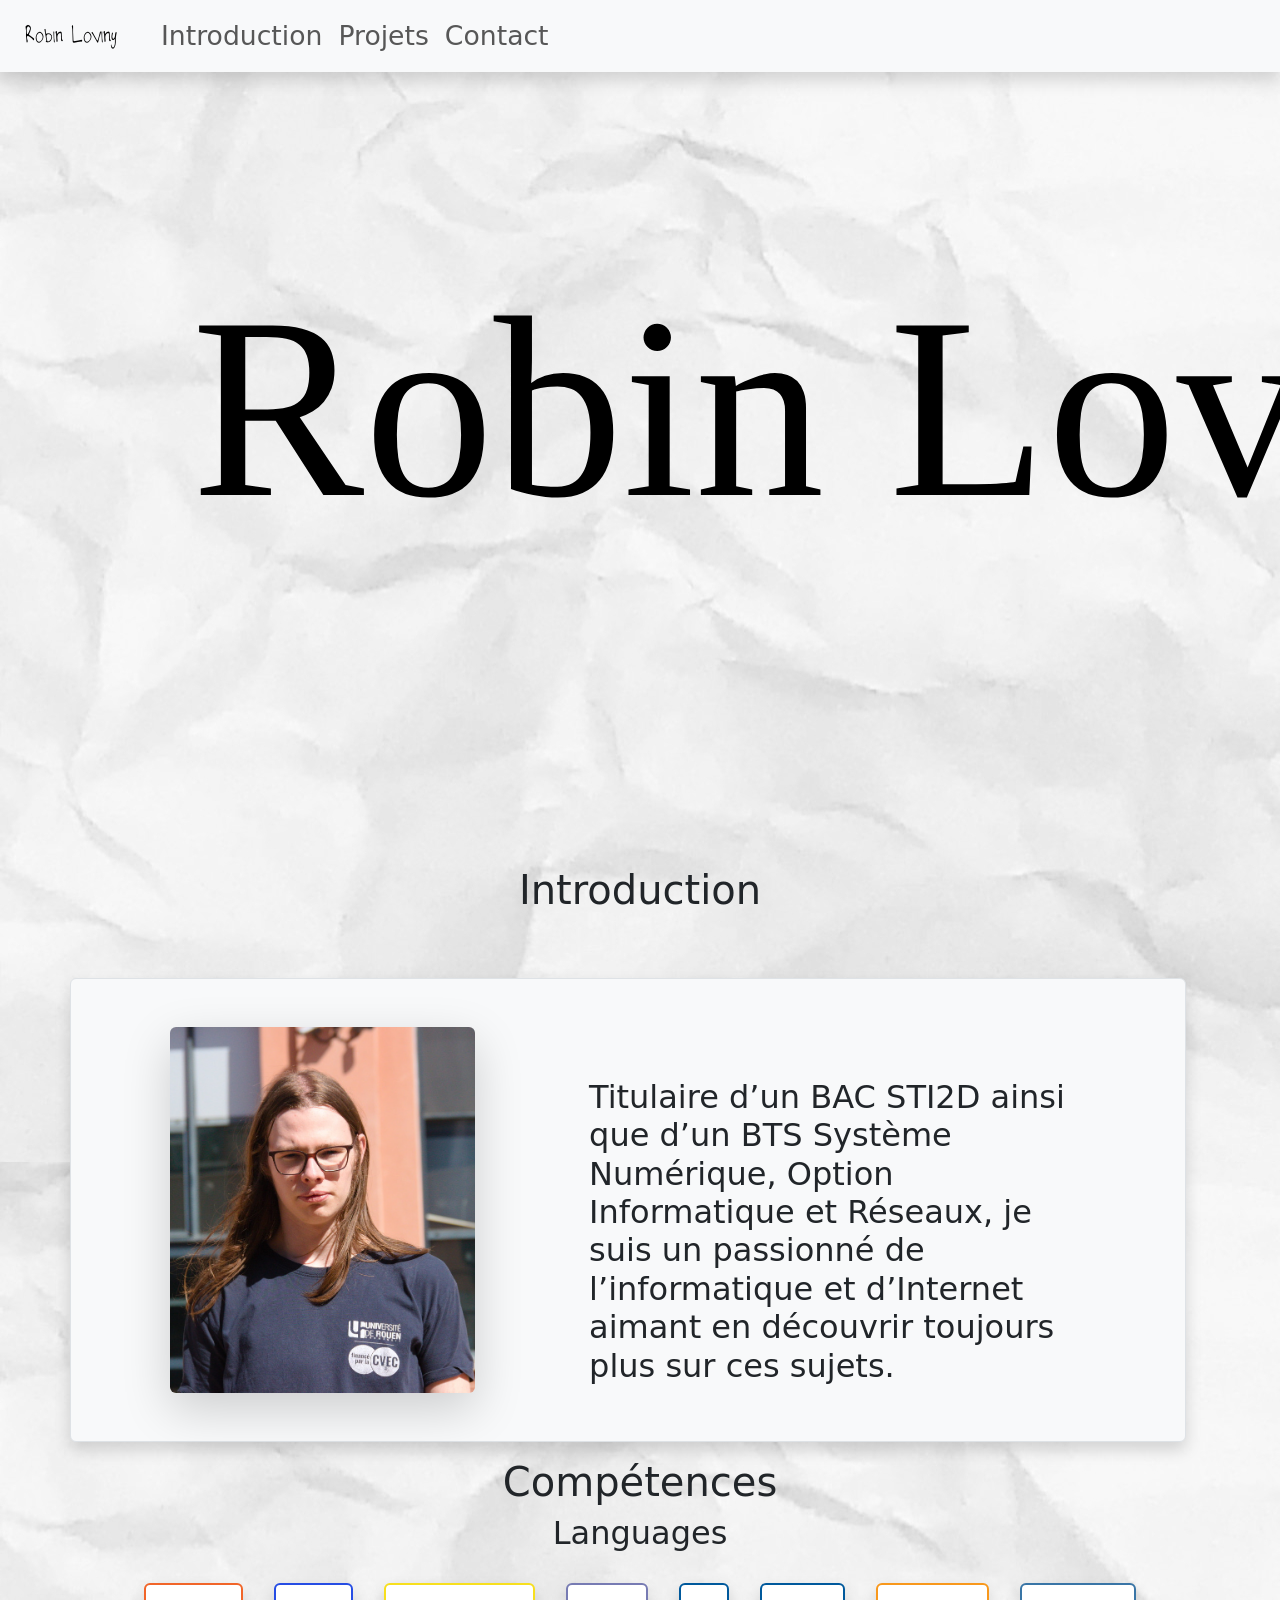
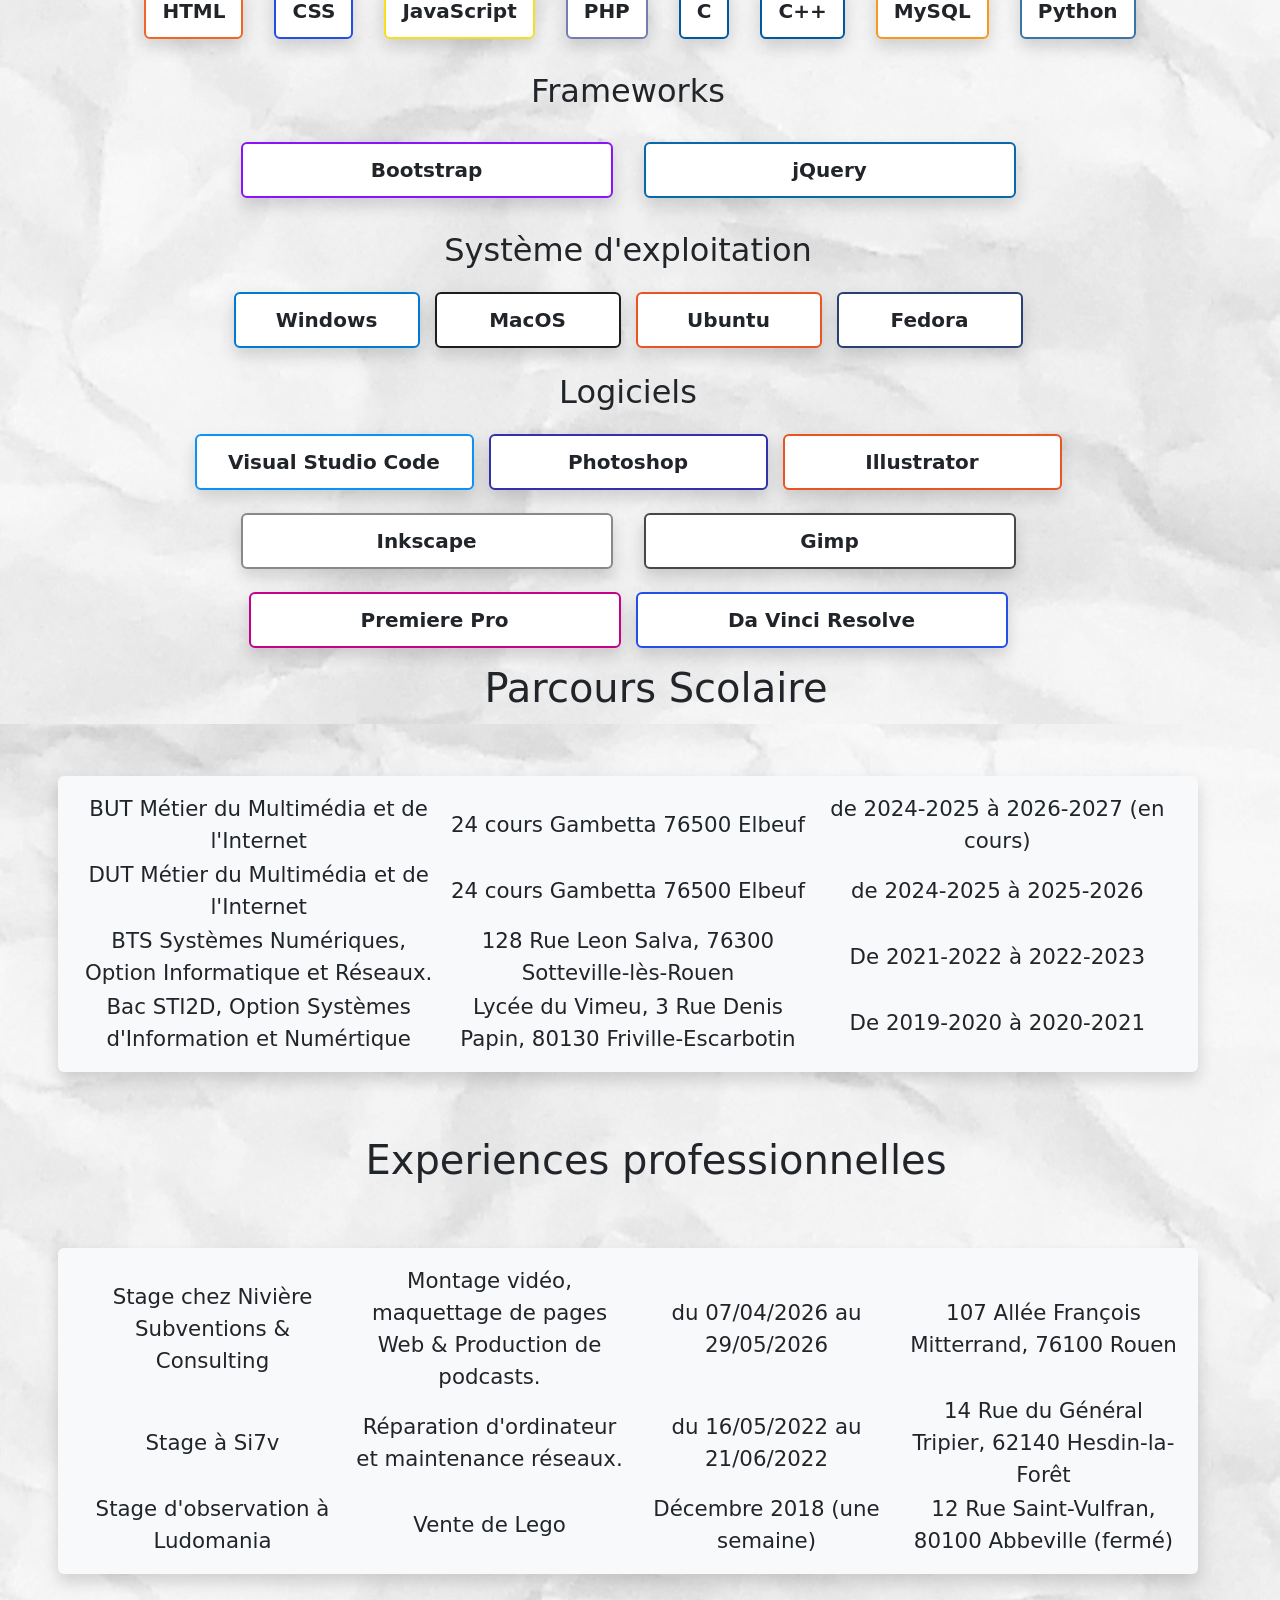
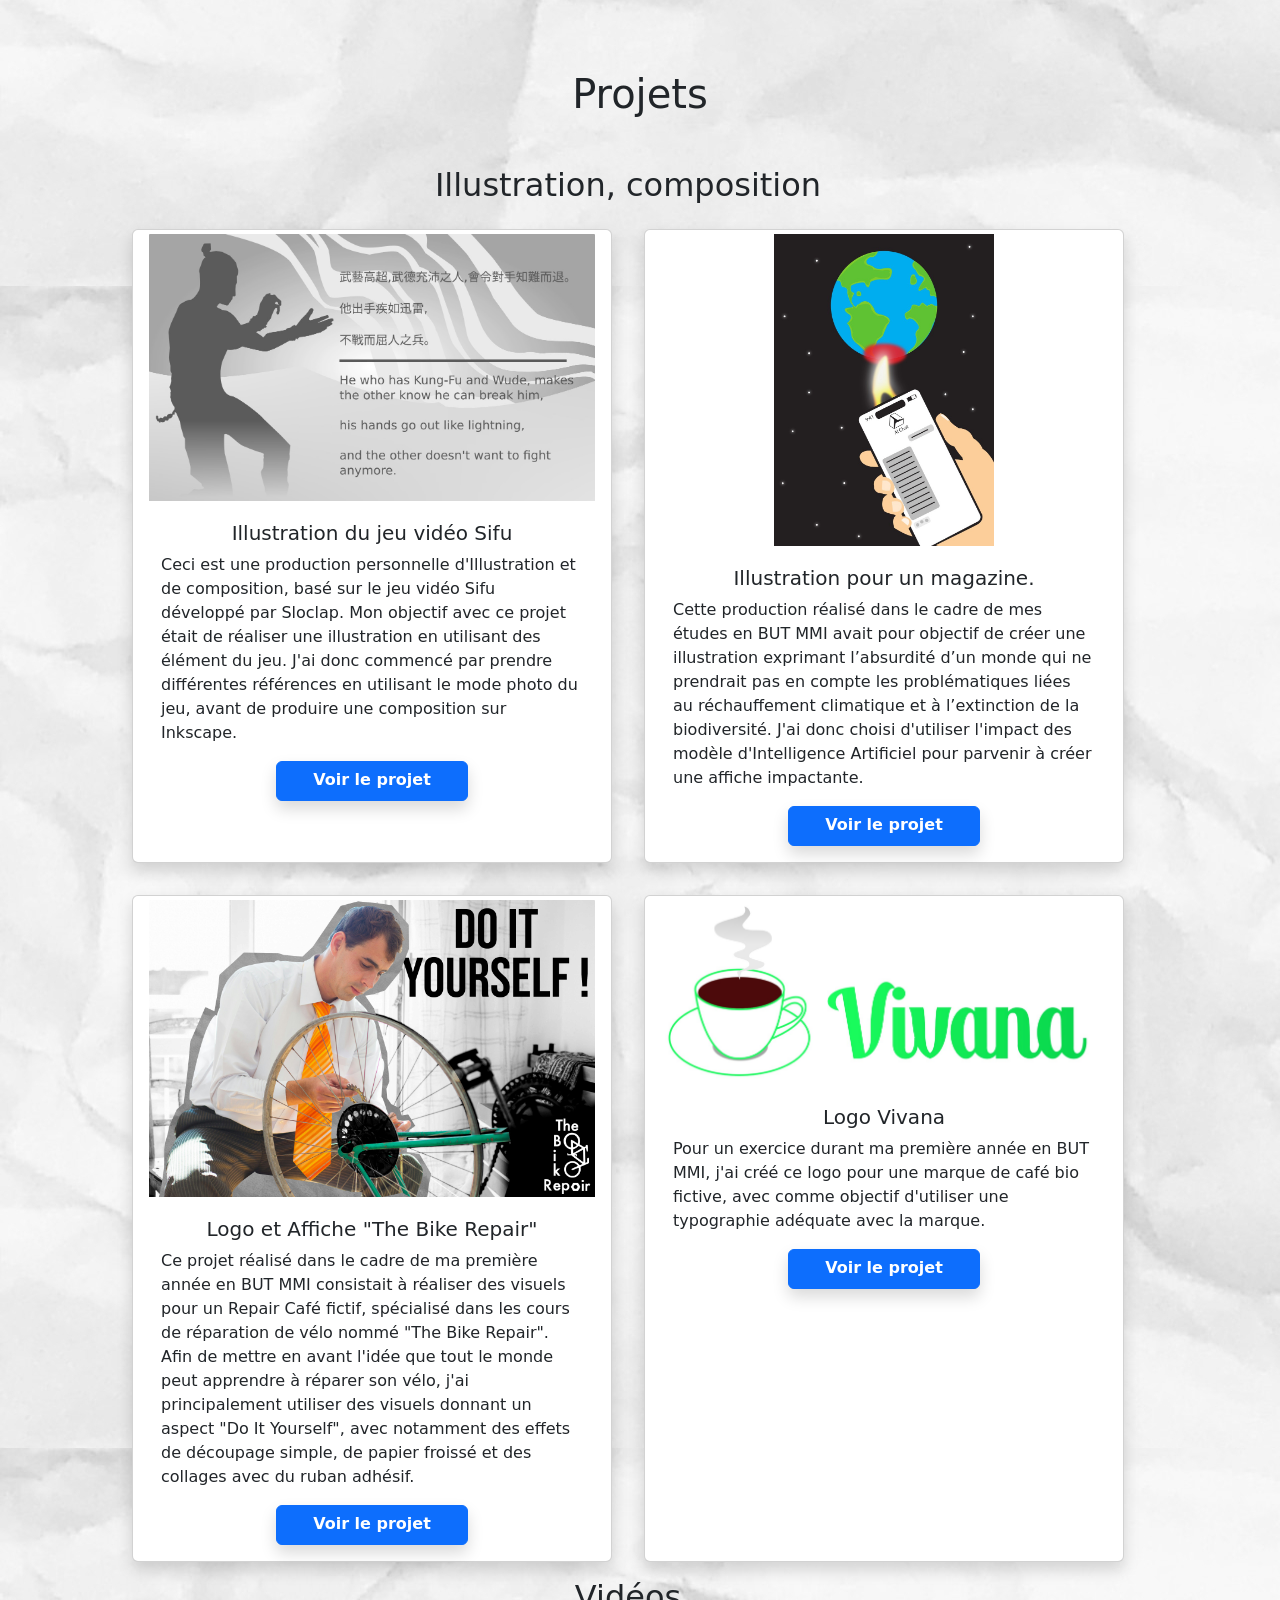
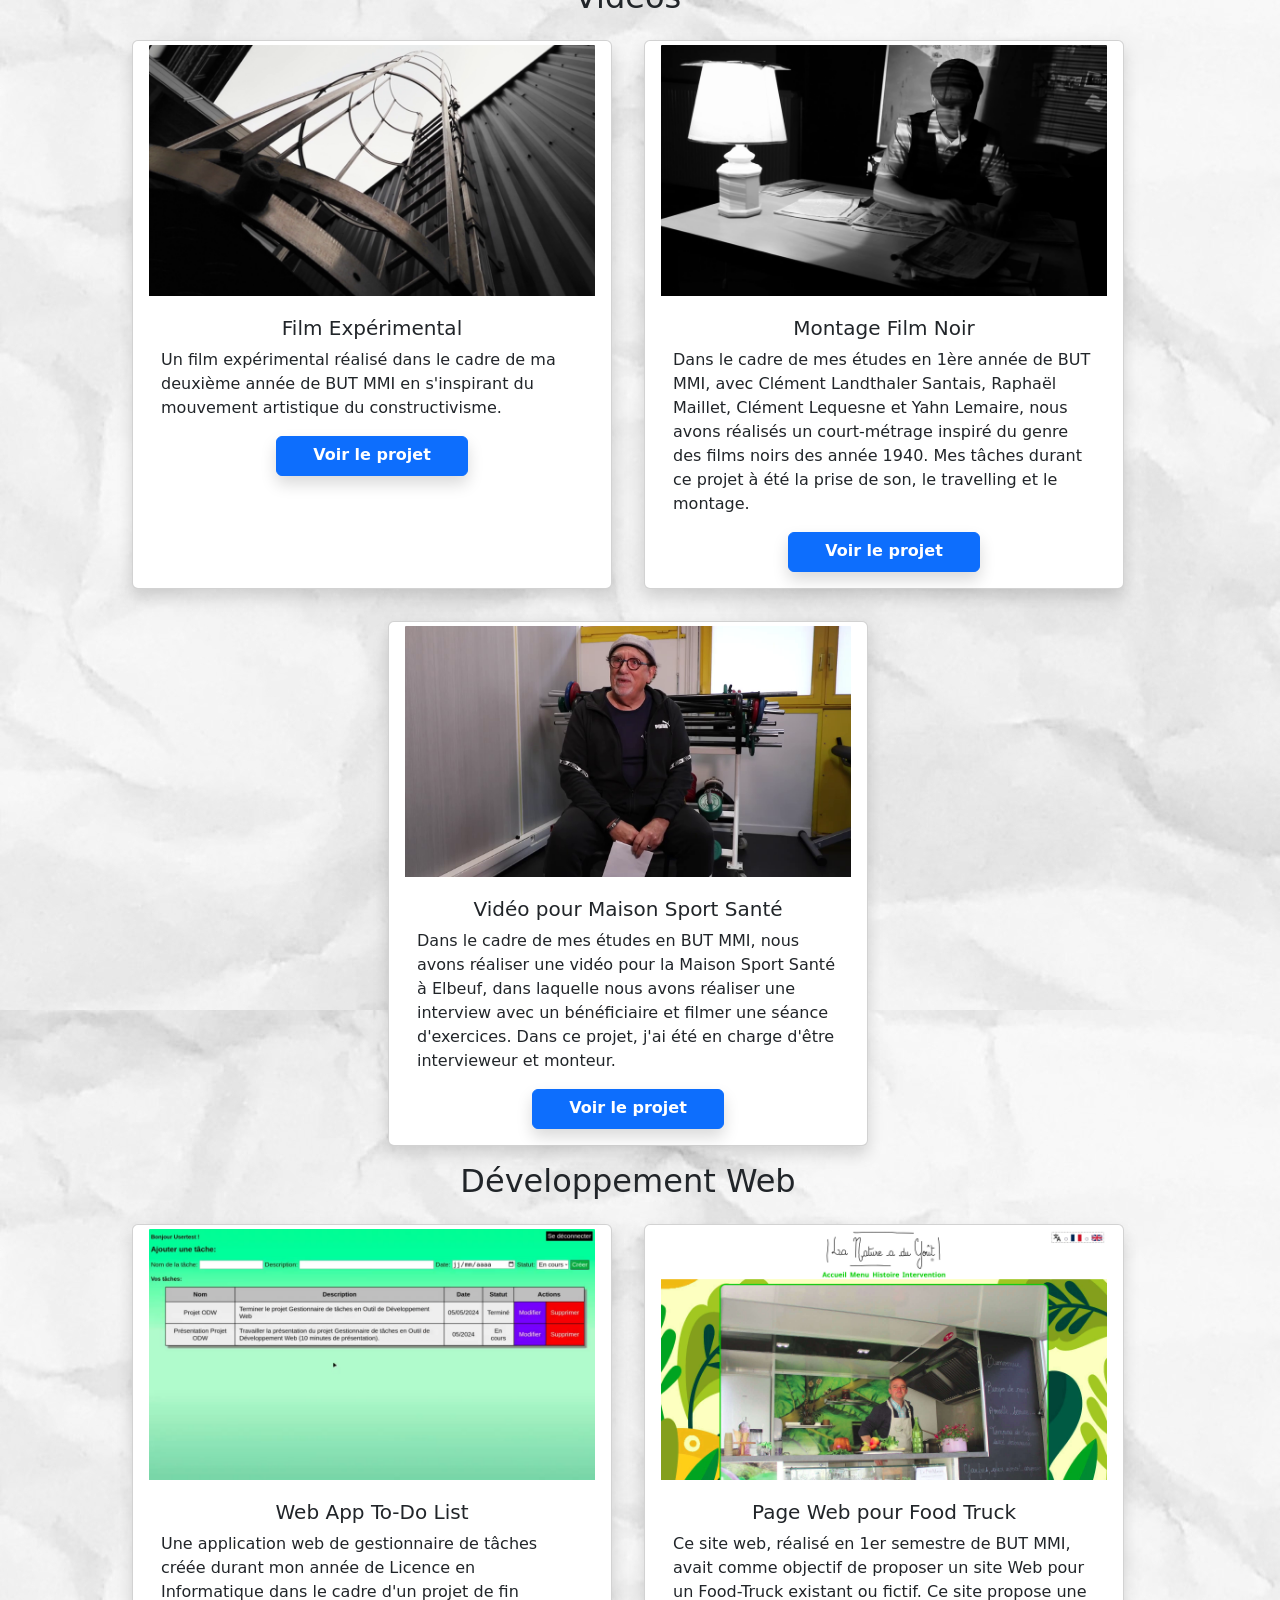
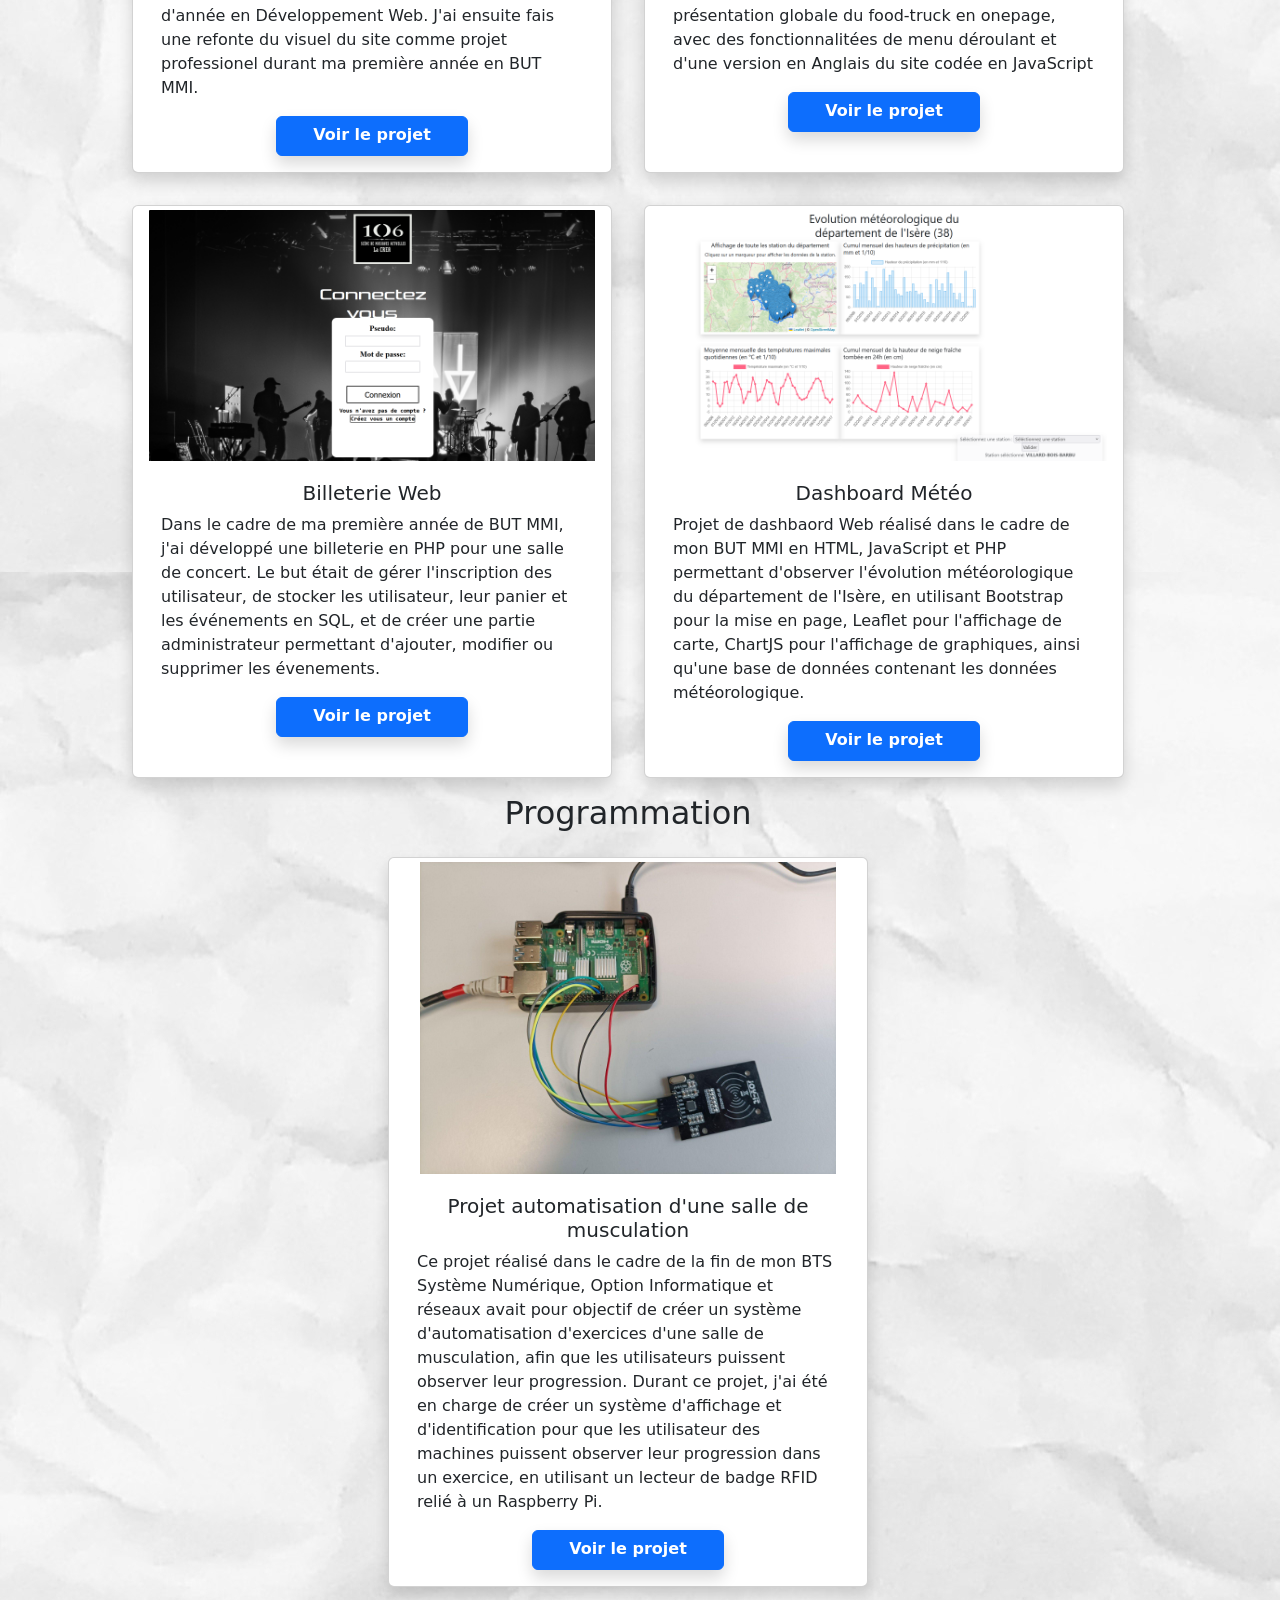
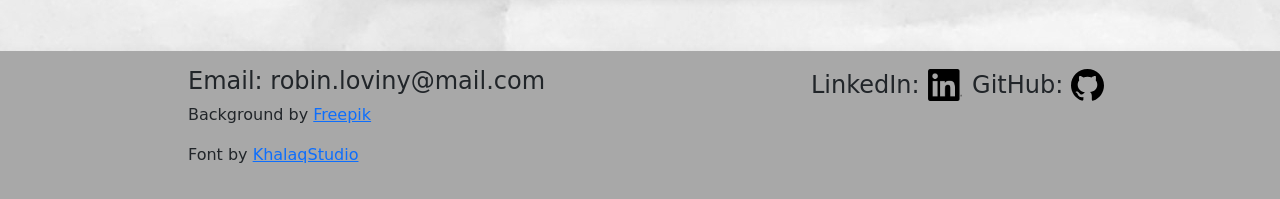
<file: index.html>
<!DOCTYPE html>
<html lang="fr">
<head>
    <meta charset="UTF-8">
    <meta name="viewport" content="width=device-width, initial-scale=1.0">
    <link rel="stylesheet" href="../CSS/style.css">
    <link rel="stylesheet" href="../Assets/Frameworks/bootstrap-5.3.8-dist/css/bootstrap.min.css">
    <title>Robin Loviny Portfolio</title>
</head>
<body>
        <!-- Barre de navigation -->
  <nav class="navbar shadow navbar-expand-sm bg-light fixed-top">
    <div class="container-fluid">
      <a id="font" class="navbar-brand me-5" href="#banner">Robin Loviny</a>
      <button class="navbar-toggler" type="button" data-bs-toggle="collapse" data-bs-target="#collapsibleNavbar">
        <span class="navbar-toggler-icon"></span>
      </button>
    <div class="collapse navbar-collapse" id="collapsibleNavbar">
      <ul class="navbar-nav">
        <li class="nav-item">
          <a class="nav-link" href="#intro" tabindex="0">Introduction</a>
        </li>
        <li class="nav-item">
          <a class="nav-link" href="#projets" tabindex="0">Projets</a>
        </li>
        <li class="nav-item">
          <a class="nav-link" href="#contact" tabindex="0">Contact</a>
        </li>
      </ul>
    </div>
  </div>
  <!--Bannière de la page-->
</nav> 
<img id="banner" src="../Assets/IMG//Pictures/banniere-portfolio-MMI2.svg">
<!-- Contenu de la page -->
 <!--Carte d'introduction-->
<div class="container">
  <div class="row">
    <h1 id="intro" class="col-lg-12 my-5 text-center" tabindex="0">Introduction</h1>
  </div>
  <div class="row shadow rounded row col-lg-12 my-3 border p-5 bg-light">
    <img id="profile" class="rounded shadow-lg object-fit-cover mx-auto col-lg-6 col-md-12 col-sm-12" tabindex="0" alt="Robin Loviny" src="../Assets/IMG/Pictures/IMG_8543-cropped.jpg">
    <p id="profile-text" class="h2 mx-auto col-lg-6 col-md-12" tabindex="0">Titulaire d’un BAC STI2D ainsi que d’un BTS Système Numérique, Option Informatique et Réseaux, je suis un passionné de l’informatique et d’Internet aimant en découvrir toujours plus sur ces sujets.</p>
  </div>
  <!-- Listes des compétences -->
  <div class="row">
    <h1 class="col-lg-12 text-center" tabindex="0">Compétences</h1>
    
    <div class="badge-row">
      <h2 class="text-center col-12" tabindex="0">Languages</h2>
      <div style="border: 2px solid #f16529ff;" tabindex="0" class="badge text-dark shadow m-2 p-3 fs-5">HTML</div>
      <div style="border: 2px solid #264de4ff;" tabindex="0" class="badge text-dark shadow m-2 p-3 fs-5">CSS</div>
      <div style="border: 2px solid #f7df1eff;" tabindex="0" class="badge text-dark shadow m-2 p-3 fs-5">JavaScript</div>
      <div style="border: 2px solid #777bb3ff;" tabindex="0" class="badge text-dark shadow m-2 p-3 fs-5">PHP</div>
      <div style="border: 2px solid #00599cff;" tabindex="0" class="badge text-dark shadow m-2 p-3 fs-5">C</div>
      <div style="border: 2px solid #00599cff;" tabindex="0" class="badge text-dark shadow m-2 p-3 fs-5">C++</div>
      <div style="border: 2px solid #f8981cff;" tabindex="0" class="badge text-dark shadow m-2 p-3 fs-5">MySQL</div>
      <div style="border: 2px solid #3975a6ff;" tabindex="0" class="badge text-dark shadow m-2 p-3 fs-5">Python</div>
    </div>
    
    <div class="badge-row row" style="margin-top: 25px;">
      <h2 class="text-center col-12" tabindex="0">Frameworks</h3>
      <div style="border: 2px solid #8a13fcff;" tabindex="0" class="badge text-dark shadow col-4 m-2 p-3 fs-5">Bootstrap</div>
      <div style="border: 2px solid #0868abff;" tabindex="0" class="badge text-dark shadow col-4 m-2 p-3 fs-5">jQuery</div>
    </div>
    
    <div class="badge-row row" style="margin-top: 25px;">
      <h2 class="text-center col-12" tabindex="0">Système d'exploitation</h2>
      <div style="border: 2px solid #0078d4ff;" tabindex="0" class="badge text-dark shadow col-2 m-0 p-3 fs-5">Windows</div>
      <div style="border: 2px solid #1d1d1fff;" tabindex="0" class="badge text-dark shadow col-2 m-0 p-3 fs-5">MacOS</div>
      <div style="border: 2px solid #e95420ff;" tabindex="0" class="badge text-dark shadow col-2 m-0 p-3 fs-5">Ubuntu</div>
      <div style="border: 2px solid #294172ff;" tabindex="0" class="badge text-dark shadow col-2 m-0 p-3 fs-5">Fedora</div>
    </div>
    
    <div class="badge-row row" style="margin-top: 25px;">
      <h2 class="text-center col-12" tabindex="0">Logiciels</h3>
      <div style="border: 2px solid rgb(14, 145, 245);" tabindex="0" class="badge text-dark shadow col-3 m-0 p-3 fs-5">Visual Studio Code</div>
      <div style="border: 2px solid rgb(49, 49, 171);" tabindex="0" class="badge text-dark shadow col-3 m-0 p-3 fs-5">Photoshop</div>
      <div style="border: 2px solid #e95420ff;" tabindex="0" class="badge text-dark shadow col-3 m-0 p-3 fs-5">Illustrator</div>
      <div style="border: 2px solid rgb(137, 137, 137);" tabindex="0" class="badge text-dark shadow col-4 m-2 p-3 fs-5">Inkscape</div>
      <div style="border: 2px solid rgb(71, 71, 71);" tabindex="0" class="badge text-dark shadow col-4 m-2 p-3 fs-5">Gimp</div>
      <div style="border: 2px solid rgb(198, 0, 139);" tabindex="0" class="badge text-dark shadow col-4 m-0 p-3 fs-5">Premiere Pro</div>
      <div style="border: 2px solid #264de4ff;" tabindex="0" class="badge text-dark shadow col-4 m-0 p-3 fs-5">Da Vinci Resolve</div>
    </div>
    <!-- Tableaux de parcours scolaire -->
    <h1 class="text-center m-3" tabindex="0">Parcours Scolaire</h1>
    <div class="row col-12 shadow rounded p-3 my-5 bg-light">
      
      <table>
        <tbody>
                    <tr class="text-center bg-light" style="font-size: 16pt;">
            <td class="col-3" tabindex="0">BUT Métier du Multimédia et de l'Internet</td>
            <td class="col-3" tabindex="0"> 24 cours Gambetta 76500 Elbeuf</td>
            <td class="col-3" tabindex="0">de 2024-2025 à 2026-2027 (en cours)</td>
                    </tr>
            <tr class="text-center bg-light" style="font-size: 16pt;">
            <td class="col-3" tabindex="0">DUT Métier du Multimédia et de l'Internet</td>
            <td class="col-3" tabindex="0"> 24 cours Gambetta 76500 Elbeuf</td>
            <td class="col-3" tabindex="0">de 2024-2025 à 2025-2026</td>
          </tr>
                    <tr class="text-center bg-light" style="font-size: 16pt;">
            <td class="col-3" tabindex="0">BTS Systèmes Numériques, Option Informatique et Réseaux.</td>
            <td class="col-3" tabindex="0">128 Rue Leon Salva, 76300 Sotteville-lès-Rouen</td>
            <td class="col-3" tabindex="0">De 2021-2022 à 2022-2023</td>
          </tr>
                    <tr class="text-center bg-light" style="font-size: 16pt;">
            <td class="col-3" tabindex="0">Bac STI2D, Option Systèmes d'Information et Numértique</td>
            <td class="col-3" tabindex="0">Lycée du Vimeu, 3 Rue Denis Papin, 80130 Friville-Escarbotin</td>
            <td class="col-3" tabindex="0">De 2019-2020 à 2020-2021</td>
          </tr>
        </tbody>
      </table>
    </div>
    <!-- Tableaux d'expériences professionnelles -->
    <h1 class="text-center m-3" tabindex="0">Experiences professionnelles</h1>
    <div class="row col-12 shadow rounded p-3 my-5 bg-light">
      <table>
        <tbody>
                    <tr class="text-center" style="font-size: 16pt;">
            <td class="col-3" tabindex="0">Stage chez Nivière Subventions & Consulting</td>
            <td class="col-3" tabindex="0">Montage vidéo, maquettage de pages Web & Production de podcasts.</td>
            <td class="col-3" tabindex="0">du 07/04/2026 au 29/05/2026</td>
            <td class="col-3" tabindex="0">107 Allée François Mitterrand, 76100 Rouen</td>
          </tr>
                    <tr class="text-center" style="font-size: 16pt;">
            <td class="col-3" tabindex="0">Stage à Si7v</td>
            <td class="col-3" tabindex="0">Réparation d'ordinateur et maintenance réseaux.</td>
            <td class="col-3" tabindex="0">du 16/05/2022 au 21/06/2022</td>
            <td class="col-3" tabindex="0">14 Rue du Général Tripier, 62140 Hesdin-la-Forêt</td>
          </tr>
                    <tr class="text-center" style="font-size: 16pt;">
            <td class="col-3" tabindex="0">Stage d'observation à Ludomania</td>
            <td class="col-3" tabindex="0">Vente de Lego</td>
            <td class="col-3" tabindex="0">Décembre 2018 (une semaine)</td>
            <td class="col-3" tabindex="0">12 Rue Saint-Vulfran, 80100 Abbeville (fermé)</td>
          </tr>
                  </tbody>
      </table>
    </div>
  </div>
  <!-- Liste des projets organisé par types-->
  <h1 id="projets" class="text-center my-5" tabindex="0">Projets</h1>
  <div class="row col-12 d-flex justify-content-center">
        <h2 class="col-12 text-center" tabindex="0">Illustration, composition</h2>
        <div class="card col-6 m-3 shadow" style="width: 30rem;">
      <img class="card-img-top p-1" tabindex="0" src="../Assets/IMG/project/sifu-illustration.jpg" style="width:100%; max-height:20rem; object-fit:contain;" alt="Aperçu du projet">
      <div class="card-body">
        <h5 class="card-title text-center" tabindex="0">Illustration du jeu vidéo Sifu</h5>
        <p class="card-text" tabindex="0">Ceci est une production personnelle d'Illustration et de composition, basé sur le jeu vidéo Sifu développé par Sloclap. Mon objectif avec ce projet était de réaliser une illustration en utilisant des élément du jeu. J'ai donc commencé par prendre différentes références en utilisant le mode photo du jeu, avant de produire une composition sur Inkscape.</p>
        <a href="../Assets/IMG/project/sifu-illustration.jpg" tabindex="0" target="_blank" class="btn btn-primary d-block mx-auto shadow">Voir le projet</a>
      </div>
    </div>
        <div class="card col-6 m-3 shadow" style="width: 30rem;">
      <img class="card-img-top p-1" tabindex="0" src="../Assets/IMG/project/TP-Culture-Artistique.jpg" style="width:100%; max-height:20rem; object-fit:contain;" alt="Aperçu du projet">
      <div class="card-body">
        <h5 class="card-title text-center" tabindex="0">Illustration pour un magazine.</h5>
        <p class="card-text" tabindex="0">Cette production réalisé dans le cadre de mes études en BUT MMI avait pour objectif de créer une illustration exprimant l’absurdité d’un monde qui ne prendrait pas en compte les problématiques liées au réchauffement climatique et à l’extinction de la biodiversité. J'ai donc choisi d'utiliser l'impact des modèle d'Intelligence Artificiel pour parvenir à créer une affiche impactante.</p>
        <a href="../Assets/IMG/project/TP-Culture-Artistique.jpg" tabindex="0" target="_blank" class="btn btn-primary d-block mx-auto shadow">Voir le projet</a>
      </div>
    </div>
        <div class="card col-6 m-3 shadow" style="width: 30rem;">
      <img class="card-img-top p-1" tabindex="0" src="../Assets/IMG/project/Affiche-TP-R209.jpg" style="width:100%; max-height:20rem; object-fit:contain;" alt="Aperçu du projet">
      <div class="card-body">
        <h5 class="card-title text-center" tabindex="0">Logo et Affiche "The Bike Repair"</h5>
        <p class="card-text" tabindex="0">Ce projet réalisé dans le cadre de ma première année en BUT MMI consistait à réaliser des visuels pour un Repair Café fictif, spécialisé dans les cours de réparation de vélo nommé "The Bike Repair". Afin de mettre en avant l'idée que tout le monde peut apprendre à réparer son vélo, j'ai principalement utiliser des visuels donnant un aspect "Do It Yourself", avec notamment des effets de découpage simple, de papier froissé et des collages avec du ruban adhésif.</p>
        <a href="https://www.linkedin.com/posts/robin-loviny-394082317_bonjour-voici-un-autre-projet-r%C3%A9alis%C3%A9-dans-activity-7318279788601774084-N2nO?utm_source=share&utm_medium=member_desktop&rcm=ACoAAFBHR6ABov4_z2VTx0eGsKDOBrmCwEUhABw" tabindex="0" target="_blank" class="btn btn-primary d-block mx-auto shadow">Voir le projet</a>
      </div>
    </div>
        <div class="card col-6 m-3 shadow" style="width: 30rem;">
      <img class="card-img-top p-1" tabindex="0" src="../Assets/IMG/project/logo-vivana.jpg" style="width:100%; max-height:20rem; object-fit:contain;" alt="Aperçu du projet">
      <div class="card-body">
        <h5 class="card-title text-center" tabindex="0">Logo Vivana</h5>
        <p class="card-text" tabindex="0">Pour un exercice durant ma première année en BUT MMI, j'ai créé ce logo pour une marque de café bio fictive, avec comme objectif d'utiliser une typographie adéquate avec la marque.</p>
        <a href="../Assets/IMG/project/logo-vivana.jpg" tabindex="0" target="_blank" class="btn btn-primary d-block mx-auto shadow">Voir le projet</a>
      </div>
    </div>
            <h2 class="col-12 text-center" tabindex="0">Vidéos</h2>
        
    <div class="card col-6 m-3 shadow" style="width: 30rem;">
      <img class="card-img-top p-1" tabindex="0" src="../Assets/IMG/project/R311-film-experimental.png" style="width:100%; max-height:20rem; object-fit:contain;" alt="Aperçu du projet">
      <div class="card-body">
        <h5 class="card-title text-center" tabindex="0">Film Expérimental</h5>
        <p class="card-text" tabindex="0">Un film expérimental réalisé dans le cadre de ma deuxième année de BUT MMI en s'inspirant du mouvement artistique du constructivisme.</p>
        <a href="https://www.youtube.com/watch?v=QtxhWel0lOs" tabindex="0" target="_blank" class="btn btn-primary d-block mx-auto shadow">Voir le projet</a>
      </div>
    </div>
        
    <div class="card col-6 m-3 shadow" style="width: 30rem;">
      <img class="card-img-top p-1" tabindex="0" src="../Assets/IMG/project/but1-mmi-film-noir.png" style="width:100%; max-height:20rem; object-fit:contain;" alt="Aperçu du projet">
      <div class="card-body">
        <h5 class="card-title text-center" tabindex="0">Montage Film Noir</h5>
        <p class="card-text" tabindex="0">Dans le cadre de mes études en 1ère année de BUT MMI, avec Clément Landthaler Santais, Raphaël Maillet, Clément Lequesne et Yahn Lemaire, nous avons réalisés un court-métrage inspiré du genre des films noirs des année 1940. Mes tâches durant ce projet à été la prise de son, le travelling et le montage.</p>
        <a href="https://www.linkedin.com/posts/robin-loviny-394082317_dans-le-cadre-de-nos-%C3%A9tudes-en-1%C3%A8re-ann%C3%A9e-activity-7316088737438859265-7iG7?utm_source=share&utm_medium=member_desktop&rcm=ACoAAFBHR6ABov4_z2VTx0eGsKDOBrmCwEUhABw" tabindex="0" target="_blank" class="btn btn-primary d-block mx-auto shadow">Voir le projet</a>
      </div>
    </div>
        
    <div class="card col-6 m-3 shadow" style="width: 30rem;">
      <img class="card-img-top p-1" tabindex="0" src="../Assets/IMG/project/maison-sport-sante.png" style="width:100%; max-height:20rem; object-fit:contain;" alt="Aperçu du projet">
      <div class="card-body">
        <h5 class="card-title text-center" tabindex="0">Vidéo pour Maison Sport Santé</h5>
        <p class="card-text" tabindex="0">Dans le cadre de mes études en BUT MMI, nous avons réaliser une vidéo pour la Maison Sport Santé à Elbeuf, dans laquelle nous avons réaliser une interview avec un bénéficiaire et filmer une séance d'exercices. Dans ce projet, j'ai été en charge d'être intervieweur et monteur.</p>
        <a href="https://www.youtube.com/watch?v=9vqHEg6GqSY" tabindex="0" target="_blank" class="btn btn-primary d-block mx-auto shadow">Voir le projet</a>
      </div>
    </div>
            <h2 class="col-12 text-center" tabindex="0">Développement Web</h2>
        <div class="card col-6 m-3 shadow" style="width: 30rem;">
      <img class="card-img-top p-1" tabindex="0" src="../Assets/IMG/project/licence-project-2025.png" style="width:100%; max-height:20rem; object-fit:contain;" alt="Aperçu du projet">
      <div class="card-body">
        <h5 class="card-title text-center" tabindex="0">Web App To-Do List</h5>
        <p class="card-text" tabindex="0">Une application web de gestionnaire de tâches créée durant mon année de Licence en Informatique dans le cadre d'un projet de fin d'année en Développement Web. J'ai ensuite fais une refonte du visuel du site comme projet professionel durant ma première année en BUT MMI.</p>
        <a href="https://github.com/RobinLR-Study/GestionnairedetachesWeb" tabindex="0" target="_blank" class="btn btn-primary d-block mx-auto shadow">Voir le projet</a>
      </div>
    </div>
        <div class="card col-6 m-3 shadow" style="width: 30rem;">
      <img class="card-img-top p-1" tabindex="0" src="../Assets/IMG/project/BUT1-web-2024.jpg" style="width:100%; max-height:20rem; object-fit:contain;" alt="Aperçu du projet">
      <div class="card-body">
        <h5 class="card-title text-center" tabindex="0">Page Web pour Food Truck</h5>
        <p class="card-text" tabindex="0">Ce site web, réalisé en 1er semestre de BUT MMI, avait comme objectif de proposer un site Web pour un Food-Truck existant ou fictif. Ce site propose une présentation globale du food-truck en onepage, avec des fonctionnalitées de menu déroulant et d'une version en Anglais du site codée en JavaScript</p>
        <a href="../Assets/HTML/BUT1-Projet-Web-2024/" tabindex="0" target="_blank" class="btn btn-primary d-block mx-auto shadow">Voir le projet</a>
      </div>
    </div>
        <div class="card col-6 m-3 shadow" style="width: 30rem;">
      <img class="card-img-top p-1" tabindex="0" src="../Assets/IMG/project/MMI-billeterie.png" style="width:100%; max-height:20rem; object-fit:contain;" alt="Aperçu du projet">
      <div class="card-body">
        <h5 class="card-title text-center" tabindex="0">Billeterie Web</h5>
        <p class="card-text" tabindex="0">Dans le cadre de ma première année de BUT MMI, j'ai développé une billeterie en PHP pour une salle de concert. Le but était de gérer l'inscription des utilisateur, de stocker les utilisateur, leur panier et les événements en SQL, et de créer une partie administrateur permettant d'ajouter, modifier ou supprimer les évenements.</p>
        <a href="https://github.com/RobinLR-Study/BilleteriePHP" tabindex="0" target="_blank" class="btn btn-primary d-block mx-auto shadow">Voir le projet</a>
      </div>
    </div>
        <div class="card col-6 m-3 shadow" style="width: 30rem;">
      <img class="card-img-top p-1" tabindex="0" src="../Assets/IMG/project/dashboard-meteo.png" style="width:100%; max-height:20rem; object-fit:contain;" alt="Aperçu du projet">
      <div class="card-body">
        <h5 class="card-title text-center" tabindex="0">Dashboard Météo</h5>
        <p class="card-text" tabindex="0">Projet de dashbaord Web réalisé dans le cadre de mon BUT MMI en HTML, JavaScript et PHP permettant d'observer l'évolution météorologique du département de l'Isère, en utilisant Bootstrap pour la mise en page, Leaflet pour l'affichage de carte, ChartJS pour l'affichage de graphiques, ainsi qu'une base de données contenant les données météorologique.</p>
        <a href="https://github.com/RobinLR-Study/Dashboard-meteo" tabindex="0" target="_blank" class="btn btn-primary d-block mx-auto shadow">Voir le projet</a>
      </div>
    </div>
            <h2 class="col-12 text-center" tabindex="0">Programmation</h2>
        <div class="card col-6 m-3 shadow" style="width: 30rem;">
      <img class="card-img-top p-1" tabindex="0" src="../Assets/IMG/project/projet-bts-systeme-numerique.jpg" style="width:100%; max-height:20rem; object-fit:contain;" alt="Card image cap">
      <div class="card-body">
        <h5 class="card-title text-center" tabindex="0">Projet automatisation d'une salle de musculation</h5>
        <p class="card-text" tabindex="0">Ce projet réalisé dans le cadre de la fin de mon BTS Système Numérique, Option Informatique et réseaux avait pour objectif de créer un système d'automatisation d'exercices d'une salle de musculation, afin que les utilisateurs puissent observer leur progression. Durant ce projet, j'ai été en charge de créer un système d'affichage et d'identification pour que les utilisateur des machines puissent observer leur progression dans un exercice, en utilisant un lecteur de badge RFID relié à un Raspberry Pi.</p>
        <a href="../Assets/PDF/LOVINY_Dossier_technique_partie_individuelle.pdf" tabindex="0" target="_blank" class="btn btn-primary d-block mx-auto shadow">Voir le projet</a>
      </div>
    </div>
        </div>
  </div>
  <!-- Footer de contact -->
  <div id="contact" class="container-fluid shadow mt-5 p-3" style="background-color: #a8a8a8;">
    <div class="row d-flex justify-content-between align-items-center" style="margin-left: 10rem;">
      <div class="col-auto">
        <h4 tabindex="0">Email: robin.loviny@mail.com</h4>
      </div>
         <div class="col-auto d-flex align-items-center justify-content-center" style="margin-right: 10rem;">
           <h4 class="mb-0 me-2">LinkedIn:</h4>
           <a href="https://www.linkedin.com/in/robin-loviny-394082317/" tabindex="0"><img src="../Assets/IMG/InBug-Black.png" alt="LinkedIn" style="height:32px;"></a>
           <h4 class="mb-0 me-2" style="margin-left: 10px">GitHub:</h4>
           <a href="https://github.com/RobinLR-Study" tabindex="0"><img src="../Assets/IMG/GitHub_Invertocat_Black.svg" alt="GitHub" style="height:32px;"></a>
            
      </div>
      <p>Background by <a tabindex="0" href="https://fr.freepik.com/photos-gratuite/texture-papier-blanc-froisse-espace-conception-arriere-plan-ton-blanc_19107680.htm#fromView=search&page=1&position=1&uuid=d5b64624-212b-448b-bffa-7dfd110b44d9&query=arri%C3%A8re+plan+papier+froiss%C3%A9">Freepik</a></p>
      <p>Font by <a tabindex="0" href="https://www.dafont.com/fr/profile.php?user=1388345&text=Robin+Loviny">KhalaqStudio</a></p>
    </div>
  </div>


    <script src="../Assets/Frameworks/jQuery-3-7-1.js"></script>
    <script src="../Assets/Frameworks/bootstrap-5.3.8-dist/js/bootstrap.min.js"></script>
</div>
</body>
</html>
</file>
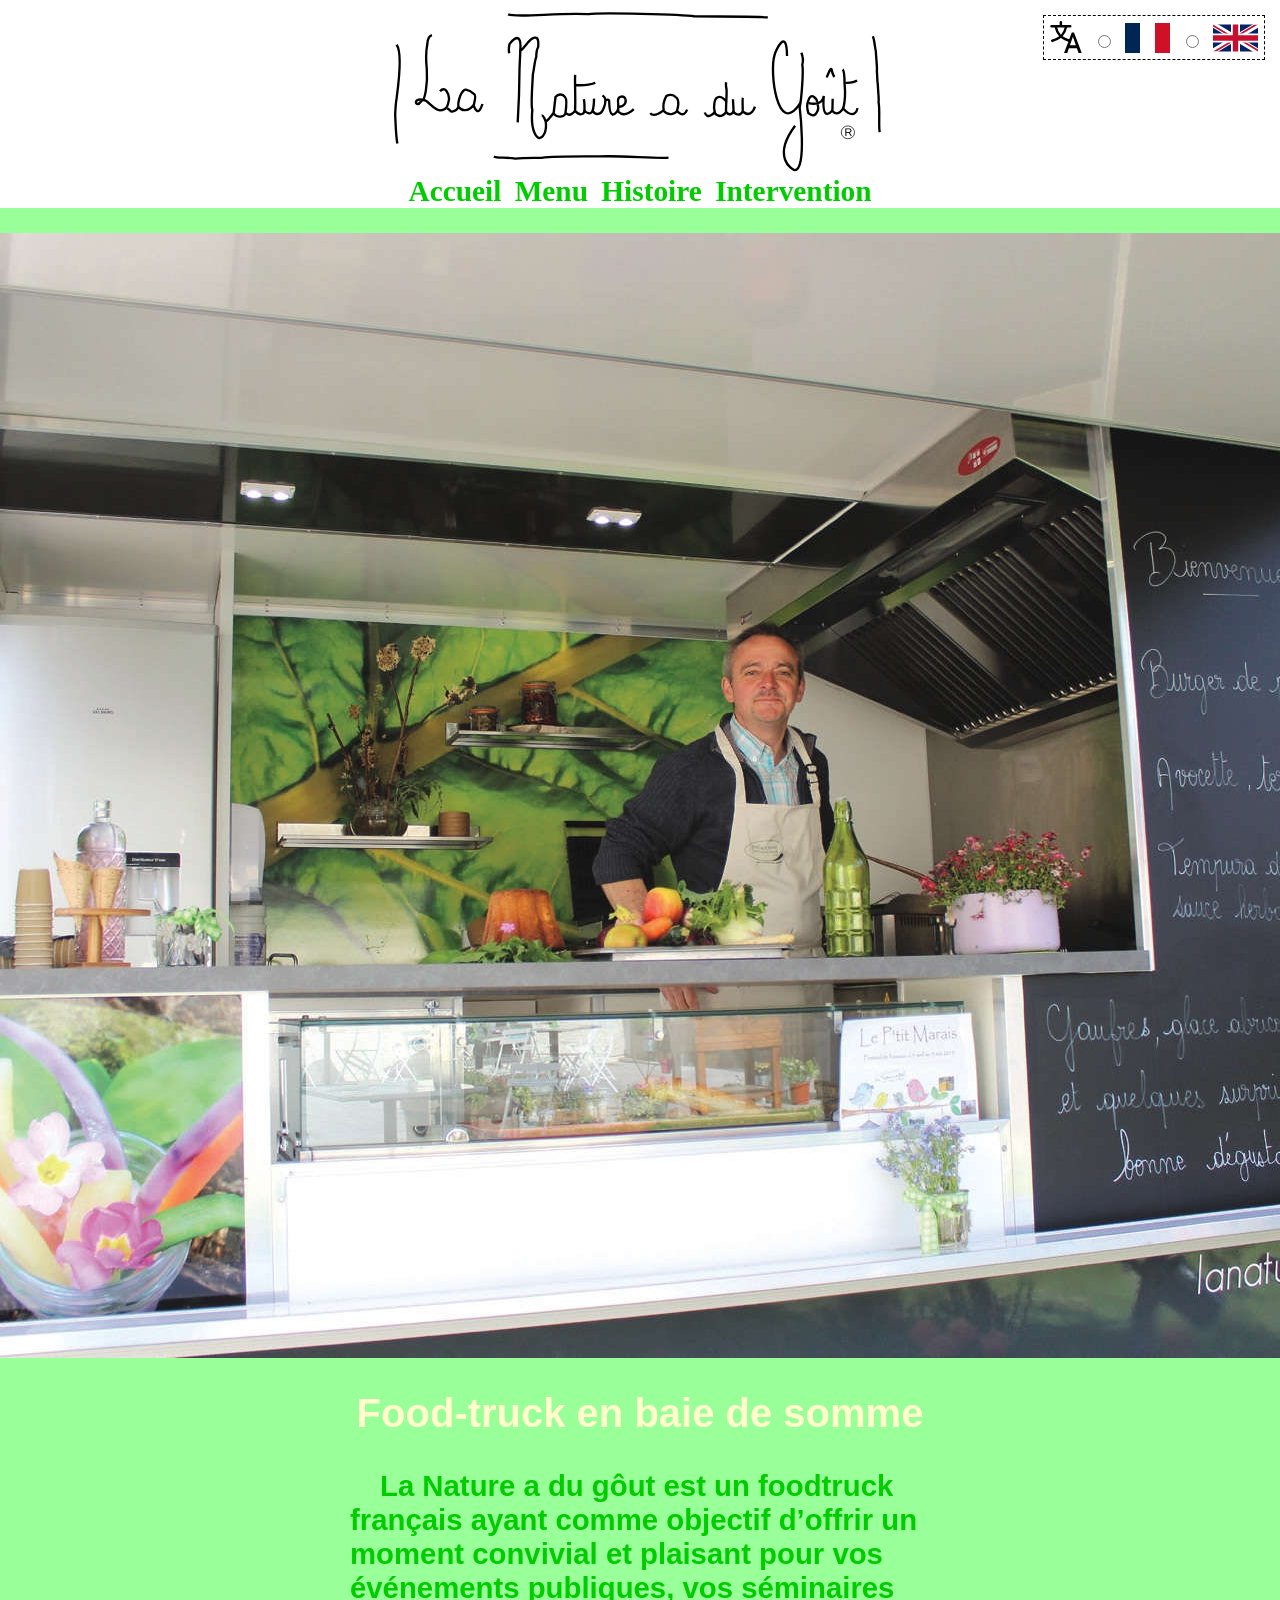
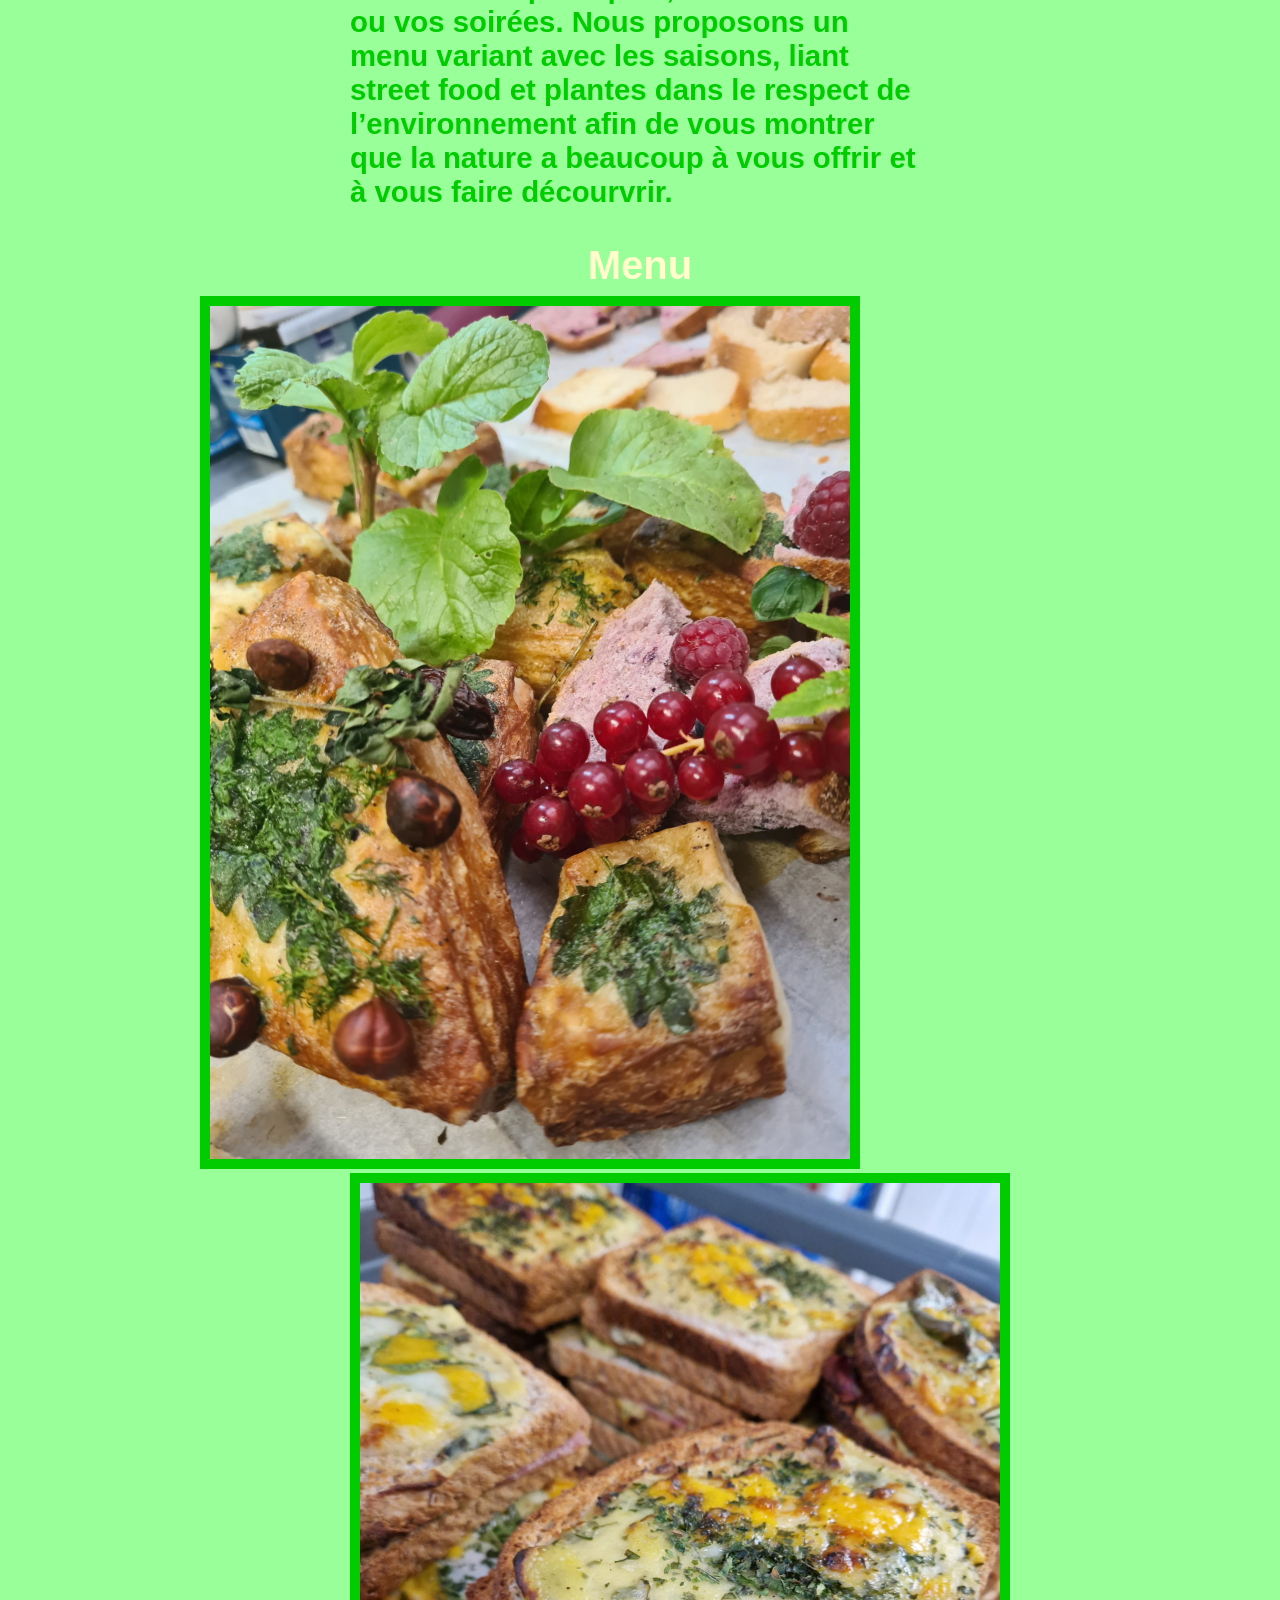
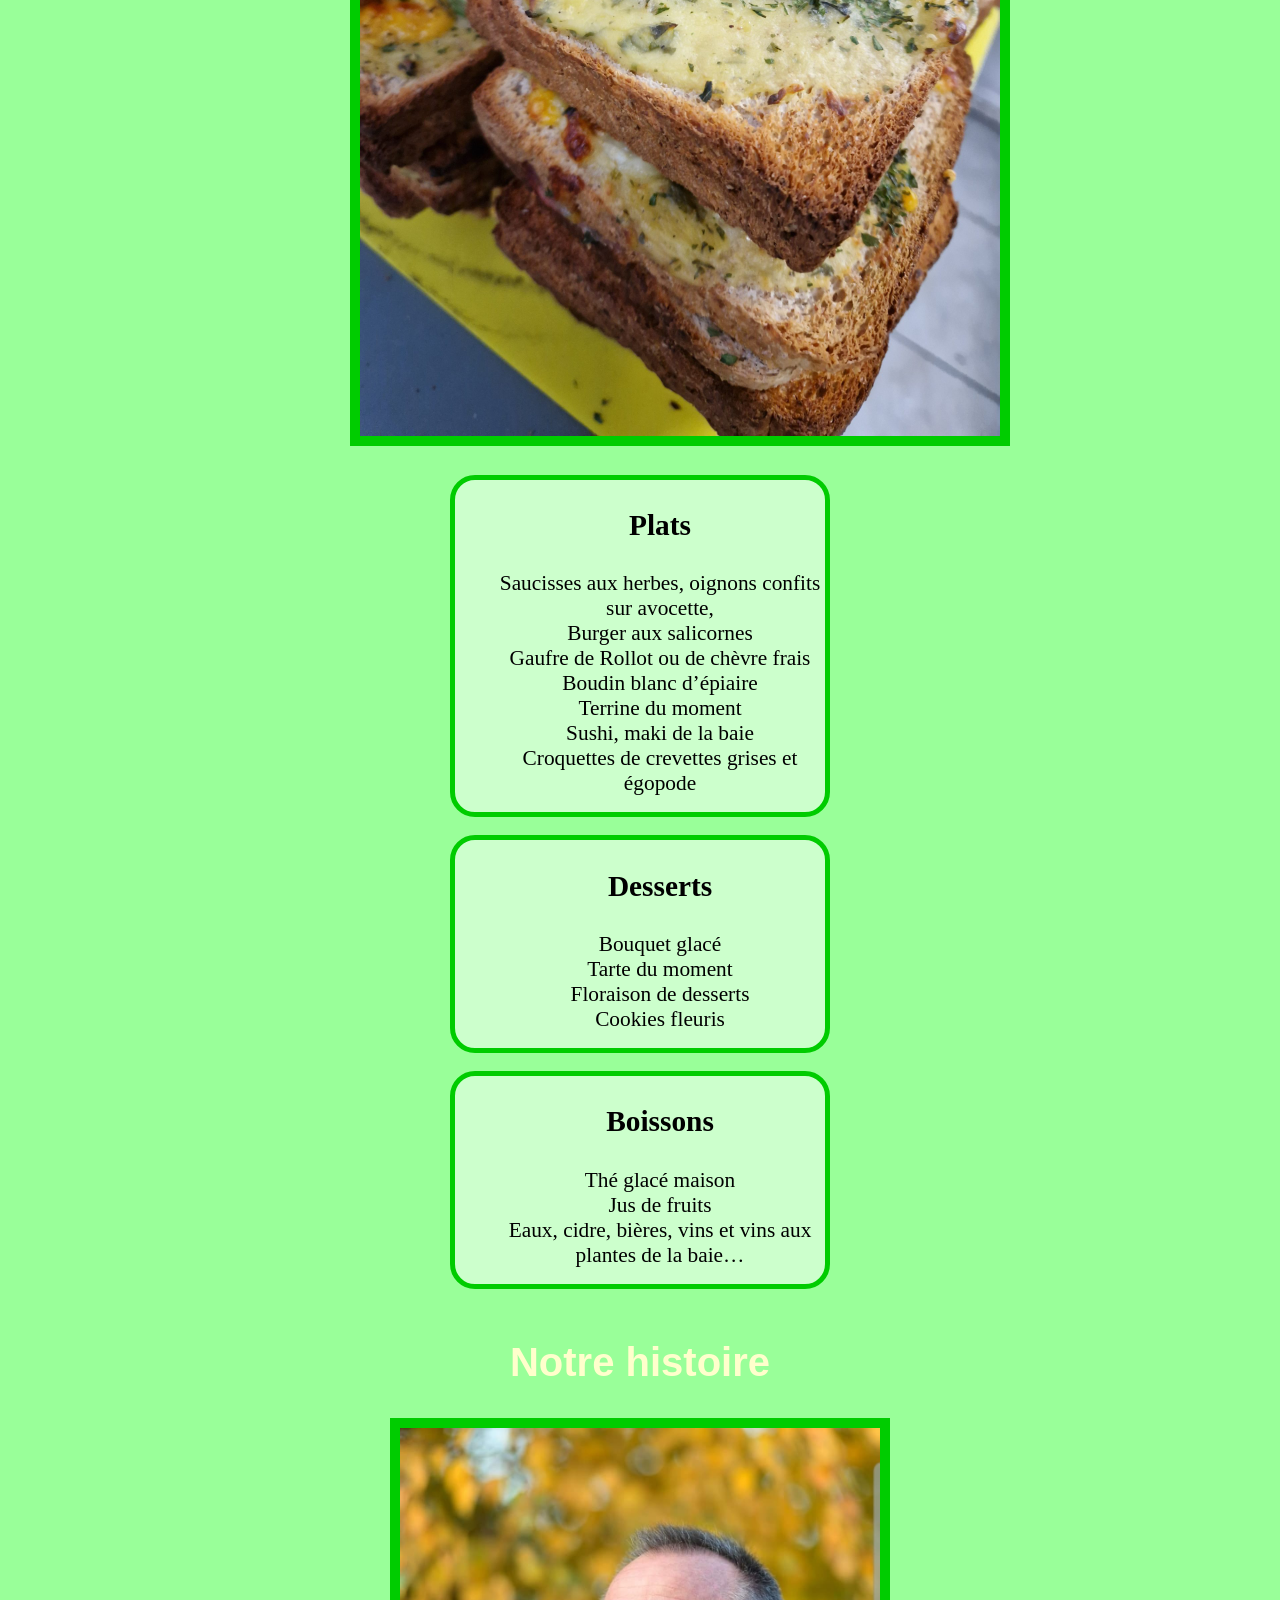
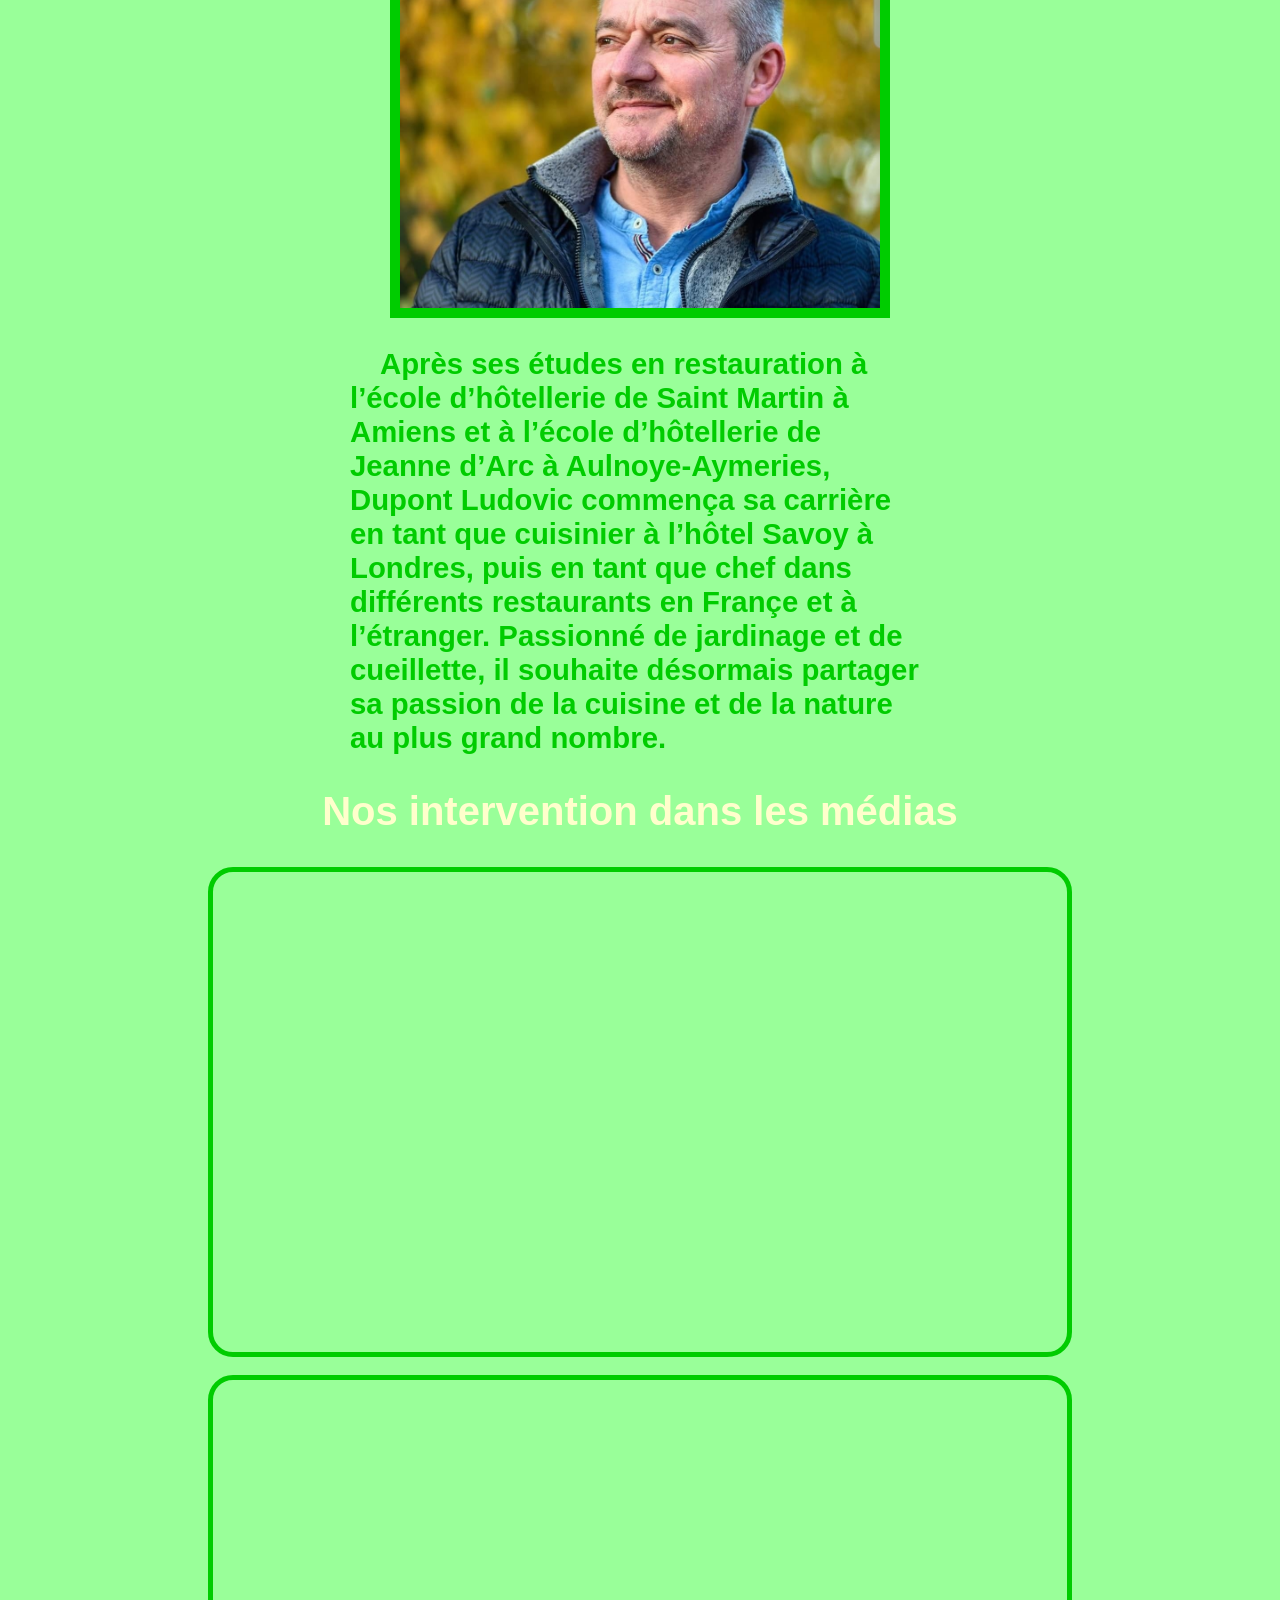
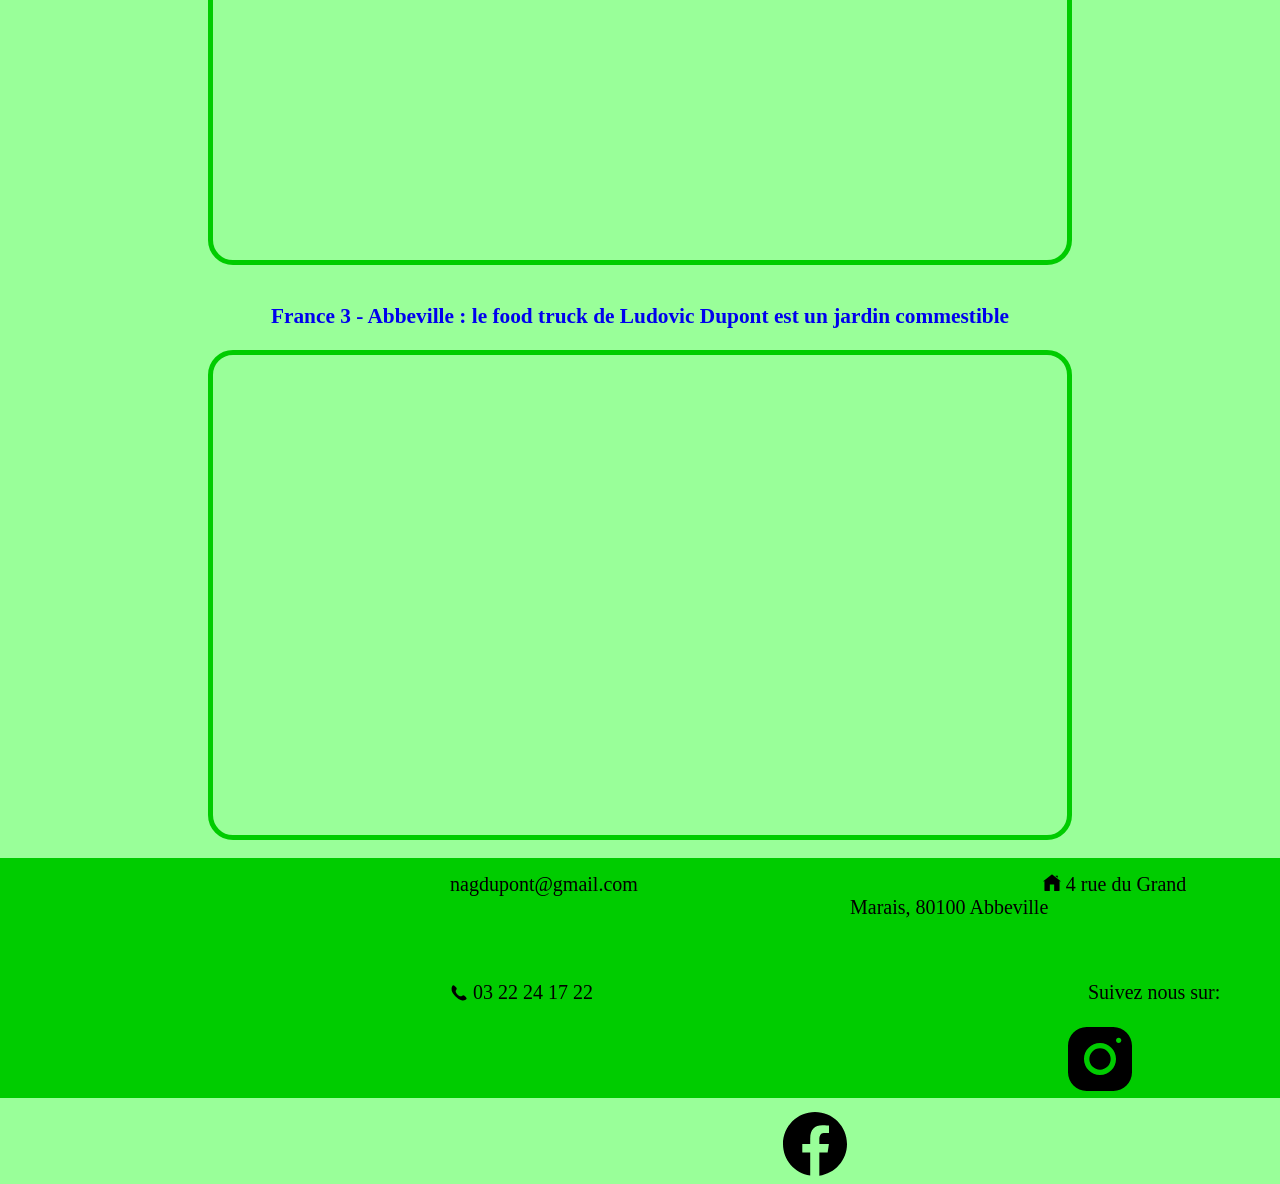
<file: Assets/HTML/BUT1-Projet-Web-2024/index.html>
<!DOCTYPE html>
<html lang="fr">
<head>
    <meta charset="UTF-8">
    <title>La nature a du goût</title>
    <link rel="stylesheet" href="style.css">
    <script src="script.js"></script>
</head>
<body>
    <nav>
        <img class="logo" src="IMG/logo-blanc.svg" width="634" height="175">
        <div class="menu">
            <span><a href="#accueil">Accueil</a></span>
            <span><a href="#menu">Menu</a></span>
            <span><a href="#histoire">Histoire</a></span>
            <span><a href="#intervention">Intervention</a></span>
            <form class="language-form"><img src="IMG/language-translation-svgrepo-com.svg" width="32" height="32">
                <input onclick="setlanguage()" type="radio" id="fr" name="language" value="Français">
                <label for="fr"><img src="IMG/Flag_of_France.svg" alt="Français" width="45" height="30"> </label>
                <input onclick="setlanguage()" type="radio" id="en" name="language" value="English">
                <label for="en"><label for="fr"><img src="IMG/Flag_of_the_United_Kingdom.svg" width="45" height="30" alt="English"> </label>
            </form>
        </div>
    </nav>
    <div>
        <img class="start-img" src="IMG/image-article-la-gazette-compressed.jpg">
        <h2 id="accueil" class="title">Food-truck en baie de somme</h2>
        <p class="text">
            La Nature a du gôut est un foodtruck français ayant comme objectif d’offrir un moment convivial et plaisant pour vos événements publiques, vos séminaires ou vos soirées. Nous proposons un menu variant avec les saisons, liant street food et plantes dans le respect de l’environnement afin de vous montrer que la nature a beaucoup à vous offrir et à vous faire décourvrir.
        </p>
    </div>
    <div id="menu">
        <h2 class="title">Menu</h2>
            <img class="menu-img1" src="IMG/20211211_132647-scaled.jpg" width="640" height="853">
            <img class="menu-img2" src="IMG/20221123_135351-scaled.jpg" width="640" height="853">
            <br>
        <div class="list">
            <ul><h3>Plats</h3>
                <li>Saucisses aux herbes, oignons confits sur avocette,</li>
                <li>Burger aux salicornes</li>
                <li>Gaufre de Rollot ou de chèvre frais</li>
                <li>Boudin blanc d’épiaire</li>
                <li>Terrine du moment</li>
                <li>Sushi, maki de la baie</li>
                <li>Croquettes de crevettes grises et égopode</li>
            </ul>
        </div>
        <br>
        <div class="list">
            <ul> <h3>Desserts</h3>
                <li>Bouquet glacé</li>
                <li>Tarte du moment</li>
                <li>Floraison de desserts</li>
                <li>Cookies fleuris</li>
            </ul>
        </div>
        <br>
        <div class="list">
            <ul> <h3>Boissons</h3>
                <li>Thé glacé maison</li>
                <li>Jus de fruits</li>
                <li>Eaux, cidre, bières, vins et vins aux plantes de la baie…</li>
            </ul>
        </div>
    </div>
    <br>
    <div id="histoire">
        <h2 class="title">Notre histoire</h2>
        <img class="story-img" src="IMG/77142107_2461449324079892_2361481059243130880_n.jpg" width="480" height="480">
        <p class="text">
            Après ses études en restauration à l’école d’hôtellerie de Saint Martin à Amiens et à l’école d’hôtellerie de Jeanne d’Arc à Aulnoye-Aymeries, Dupont Ludovic commença sa carrière en tant que cuisinier à l’hôtel Savoy à Londres, puis en tant que chef dans différents restaurants en Françe et à l’étranger. Passionné de jardinage et de cueillette, il souhaite désormais partager sa passion de la cuisine et de la nature au plus grand nombre.
        </p>
    </div>
    <div id="intervention">
        <h2 class="title">Nos intervention dans les médias</h2>
        <iframe class="video" width="854" height="480" src="https://www.youtube.com/embed/AI3jTRtPvaM?si=vcgwnrNpV2PKEw9z" title="YouTube video player" frameborder="0" allow="accelerometer; autoplay; clipboard-write; encrypted-media; gyroscope; picture-in-picture; web-share" referrerpolicy="strict-origin-when-cross-origin" allowfullscreen></iframe>
        <br>
        <iframe class="video" width="854" height="480" src="https://www.youtube.com/embed/wkkC3EErqI4?si=s1_-uKkqRF_axb_b" title="YouTube video player" frameborder="0" allow="accelerometer; autoplay; clipboard-write; encrypted-media; gyroscope; picture-in-picture; web-share" referrerpolicy="strict-origin-when-cross-origin" allowfullscreen></iframe>
        <br>
        <p class="link"><a href="https://france3-regions.francetvinfo.fr/hauts-de-france/picardie/somme/abbeville-food-truck-ludovic-dupont-est-jardin-commestible-771445.html">France 3 - Abbeville : le food truck de Ludovic Dupont est un jardin commestible</a></p>
        <iframe class="video" width="854" height="480" src="https://embed.francetv.fr/5ef81f49273cf8ae6d96677d73bc24da" frameborder="0" scrolling="no" allowfullscreen></iframe>
        <br>
        <footer>
            <div class="footer-content">
                <span class="mail">nagdupont@gmail.com</span>
                <span class="address"><img class="home-icon" src="IMG/icons8-home.svg" width="18" height="18"> 4 rue du Grand Marais, 80100 Abbeville</span>
                <br>
                <span class="phone">
                    <img class="phone-icon" src="IMG/reshot-icon-phone-XVG9DMYSLJ.svg" width="18" height="18">
                    03 22 24 17 22</span>
                <span class="social">
                    Suivez nous sur:
                    <a href="https://www.instagram.com/lanatureadugout/"> 
                        <img class="social-icons" src="IMG/icons8-instagram.svg" width="80" height="80">
                    </a>
                    <a href="https://www.facebook.com/people/La-nature-a-du-go%C3%BBt/100057434171996/">
                        <img class="social-icons" src="IMG/icons8-facebook-nouveau.svg" width="80" height="80">
                    </a>
                </span>
                <img class="logo-footer" src="IMG/logo-blanc.svg" width="317" height="87">
            </div>
        </footer>   
        </html>
</file>
<file: CSS/style.css>
html, body {
    margin: 0;
    padding: 0;
}
body {
    background-image: url('../Assets/IMG/78696.jpg');
}
.badge {
    display: flex;
}

.navbar, .navbar-brand {
    font-size: 20pt !important; 
}
#banner {
  width: 100%;
  height: auto;
  margin-top: 4%;
}
#profile {
    width: 30%;
    height: auto;
    padding: 0 !important;
}
#profile-text {
    margin-top: 5% !important;
}
.badge-row {
    display: flex;
    flex-wrap: wrap;
    justify-content: center;
    gap: 15px;
    margin-top: 20px;
    flex-wrap: wrap;
}

/* Badges systèmes responsives */
.badge-row .badge {
        white-space: normal;
        word-break: break-word;
        text-align: center;
        min-width: 0;
        max-width: 100%;
        overflow-wrap: break-word;
        padding-left: 0.5em;
        padding-right: 0.5em;
        background-color: white !important;
}
.card-body .btn-primary {
    height: 2.5rem;
    width: 12rem;
    font-weight: bolder !important;
}

@media (max-width: 600px) {
    .badge-row .badge {
        font-size: 1rem !important;
        padding: 0.5em 0.3em !important;
    }
}
@keyframes intro {
  from {opacity: 0; top:30px;}
  to {opacity: 1; top:0px;}
}
html, body {
  animation: intro 1s ease-out;
  position: relative;
}

@font-face {
  font-family: SketchArt; /* set name */
  src: url(../Assets/FONT/Sketch_Art.otf); /* url of the font */
}
#font {
  font-family: SketchArt !important;
  position: relative;
  top: 5% !important;
  left: 1%;
}
</file>
<file: Assets/HTML/BUT1-Projet-Web-2024/style.css>
body, html {
    margin: 0;
    padding: 0;
}
body {
    background-color: #99ff99;
}
nav {
    margin-bottom: 25px;
    background-color: #ffffff;
}
.logo {
    display: block;
    margin-left: auto;
    margin-right: auto;
}
.menu {
    text-align: center;
    font-size: 22pt;
    font-weight: bolder;
    word-spacing: 6px;
}

.menu a{
    text-decoration: none;
    color: #00cc00;
    animation-name: unhover-color;
    animation-duration: 500ms;
}
.menu a:hover {
    text-decoration: none;
    color: #99ff99;
    animation-name: hover-color;
    animation-duration: 500ms;
}
.menu a:active {
    color: black;
}
.language-form {
    border: 1px dashed black;
    position: absolute;
    top: 15px;
    right: 15px;
    font-size: 15pt;
    width: 220px;
    height: 43px;
}
.language-form img {
    position: relative;
    top: 5px;
}
.start-img {
    display: block;
    margin-left: auto;
    margin-right: auto;
}
.title {
    padding: 0;
    text-align: center;
    font-size: 30pt;
    animation-name: hover-color;
    animation-duration: 500ms;
    font-family: 'Trebuchet MS', sans-serif;
    color: #ffffcc;
}

.text {
    margin-left: 350px;
    margin-right: 350px;
    font-size: 22pt;
    text-indent: 30px;
    color: #00cc00;
    font-weight: bold;
    font-family: 'Trebuchet MS', sans-serif;
}
.list {
    border: 5px solid #00cc00;
    border-radius: 25px;
    margin-left: 450px;
    margin-right: 450px;
    background-color: #ccffcc;
}
.list li, h3 {
    text-align: center;
}

.list h3 {
    font-size: 22pt;
    padding: 0%;
}
.list li {
    font-size: 16pt;
    list-style: none;
}
.story-img {
    display: block;
    margin-left: auto;
    margin-right: auto;
    border: 10px solid #00cc00;;
}
.menu-img1 {
    position: relative;
    left: 200px;
    bottom: 25px;
    margin-left: auto;
    margin-right: auto;
    border: 10px solid #00cc00;
}

.menu-img2 {
    position: relative;
    left: 350px;
    bottom: 25px;
    margin-left: auto;
    margin-right: auto;
    border: 10px solid #00cc00;
}

.video {
    margin-left: auto;
    margin-right: auto;
    display: block;
    border: 5px solid #00cc00;
    border-radius: 25px;
}

.link {
    text-align: center;
    text-decoration: none;
    font-size: 16pt;
}
.link a {
    text-decoration: none;
    font-weight: bolder;
}

footer {
    display: block;
    background-color: #00cc00;
    height: 240px;
}
.footer-content {
    position: relative;
    top: 15px;
    margin-left: 450px;
    margin-right: 450px;
    font-size: 15pt;
}
.address {
    position: relative;
    left: 400px;

}
.social {
    position: relative;
    left: 490px;

}
.home-icon {
    position: relative;
    top: 1px;
}

.phone-icon {
    position: relative;
    top: 3px;
}

.social-icons {
    position: relative;
    top: 100px;
    right: 165px;
    border-radius: 5%;
}
.logo-footer {
    position: relative;
    right: 900px;
}
@keyframes appear {
    from {
        opacity: 0%;
    }
    to {
        opacity: 100%;
    }
}

@keyframes hover-color {
    from {
        color: #00cc00;
    }
    to {
        color: #99ff99;
    }    
}
@keyframes unhover-color {
    from {
        color: #99ff99;
    }
    to {
        color: #00cc00;
    }    
}

body {
    animation-name: appear;
    animation-duration: 1s;
}
</file>
